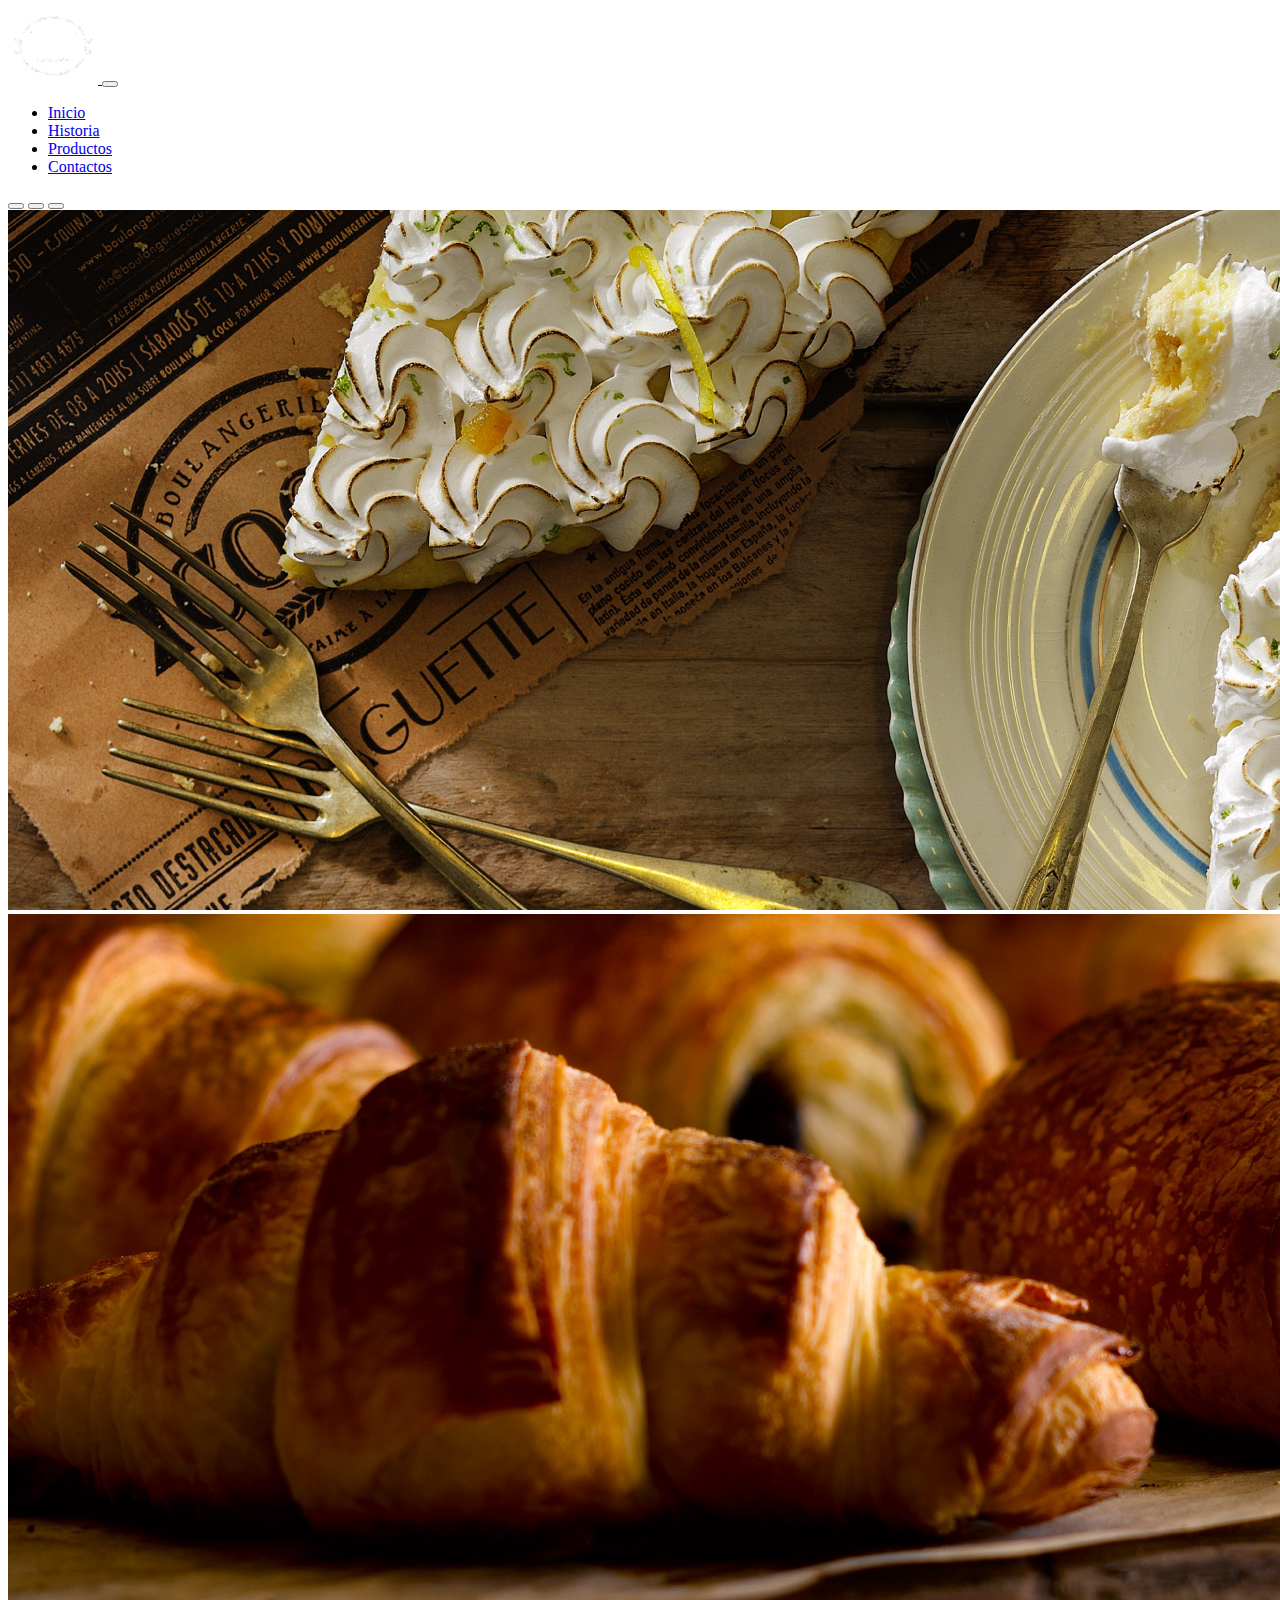
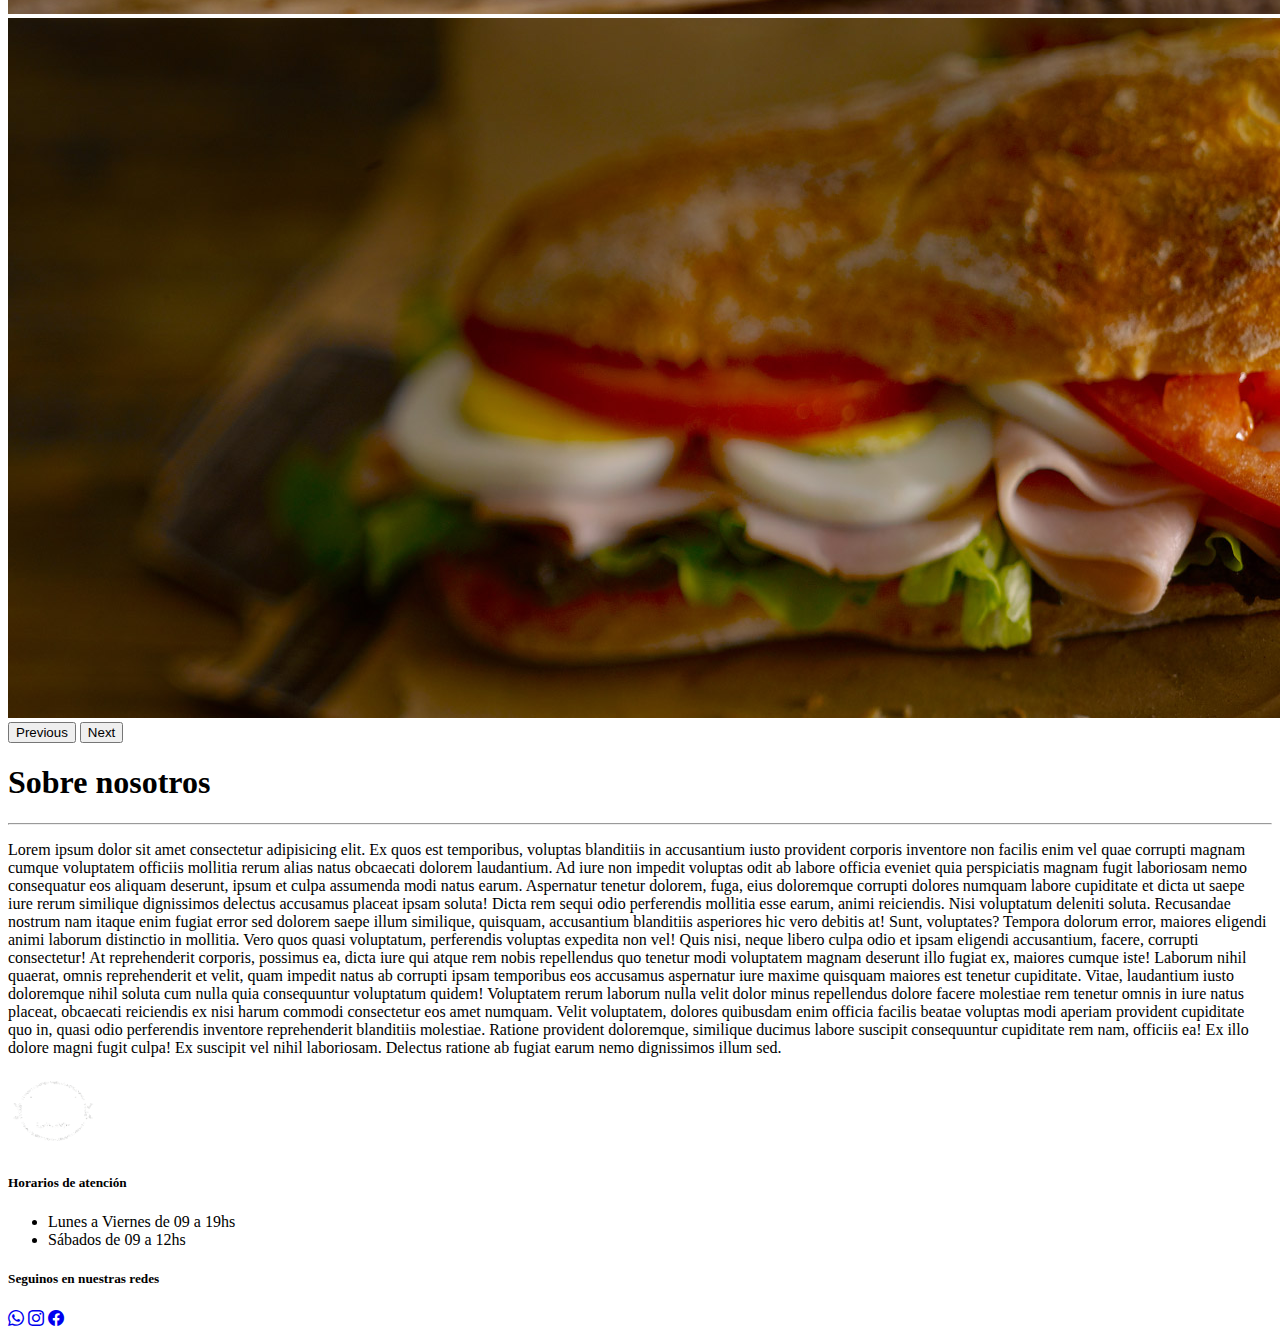
<file: index.html>
<!DOCTYPE html>
<html lang="es" data-bs-theme="dark">
  <head>
    <meta charset="UTF-8" />
    <meta http-equiv="X-UA-Compatible" content="IE=edge" />
    <meta name="viewport" content="width=device-width, initial-scale=1.0" />
    <title>Panaderia Cocu</title>
    <meta name="description" content="panaderia con productos artesanales" />
    <meta name="author" content="Julian Martin" />
    <meta name="keywords" content="facturas, pan, pan dulce, medialunas" />
    <link href="https://cdn.jsdelivr.net/npm/bootstrap@5.3.0-alpha1/dist/css/bootstrap.min.css" rel="stylesheet" integrity="sha384-GLhlTQ8iRABdZLl6O3oVMWSktQOp6b7In1Zl3/Jr59b6EGGoI1aFkw7cmDA6j6gD" crossorigin="anonymous">
    <link
      rel="stylesheet"
      href="https://cdn.jsdelivr.net/npm/bootstrap-icons@1.10.2/font/bootstrap-icons.css"
    />
    <link rel="stylesheet" href="./css/style.css" />
  </head>
  <body>
    <header>
      <nav class="navbar navbar-expand-lg bg-dark navbar-dark">
        <div class="container">
          <a class="navbar-brand" href="index.html">
            <img
              src="./img/cocu_logo-450.png"
              alt="logo panaderia cocu"
              width="90px"
            />
          </a>
          <button
            class="navbar-toggler"
            type="button"
            data-bs-toggle="collapse"
            data-bs-target="#navbarSupportedContent"
            aria-controls="navbarSupportedContent"
            aria-expanded="false"
            aria-label="Toggle navigation"
          >
            <span class="navbar-toggler-icon"></span>
          </button>
          <div class="collapse navbar-collapse" id="navbarSupportedContent">
            <ul class="navbar-nav ms-auto mb-2 mb-lg-0">
              <li class="nav-item">
                <a class="nav-link active" aria-current="page" href="#"
                  >Inicio</a
                >
              </li>
              <li class="nav-item">
                <a class="nav-link" href="./pages/historia.html">Historia</a>
              </li>
              <li class="nav-item">
                <a class="nav-link" href="./pages/productos.html">Productos</a>
              </li>
              <li class="nav-item">
                <a class="nav-link" href="./pages/contacto.html">Contactos</a>
              </li>
            </ul>
          </div>
        </div>
      </nav>
    </header>

    <main>
      <section id="carouselProductos" class="carousel slide" data-bs-ride="true">
        <div class="carousel-indicators">
          <button type="button" data-bs-target="#carouselProductos" data-bs-slide-to="0" class="active" aria-current="true" aria-label="Slide 1"></button>
          <button type="button" data-bs-target="#carouselProductos" data-bs-slide-to="1" aria-label="Slide 2"></button>
          <button type="button" data-bs-target="#carouselProductos" data-bs-slide-to="2" aria-label="Slide 3"></button>
        </div>
        <div class="carousel-inner">
          <div class="carousel-item active">
            <img src="./img/slider_201603_lemonpie.jpg" class="d-block w-100 banner-responsive" alt="lemon pie">
          </div>
          <div class="carousel-item">
            <img src="./img/slider_201603_painchoco.jpg" class="d-block w-100 banner-responsive" alt="Facturas">
          </div>
          <div class="carousel-item">
            <img src="img/slider_201603_sandwich.jpg" class="d-block w-100 banner-responsive" alt="sandiwch">
          </div>
        </div>
        <button class="carousel-control-prev" type="button" data-bs-target="#carouselProductos" data-bs-slide="prev">
          <span class="carousel-control-prev-icon" aria-hidden="true"></span>
          <span class="visually-hidden">Previous</span>
        </button>
        <button class="carousel-control-next" type="button" data-bs-target="#carouselProductos" data-bs-slide="next">
          <span class="carousel-control-next-icon" aria-hidden="true"></span>
          <span class="visually-hidden">Next</span>
        </button>
      </section>
      <section class="container my-4">
        <h1 class="display-1 text-center text-primary">Sobre nosotros</h1>
        <hr>
        <p>Lorem ipsum dolor sit amet consectetur adipisicing elit. Ex quos est temporibus, voluptas blanditiis in accusantium iusto provident corporis inventore non facilis enim vel quae corrupti magnam cumque voluptatem officiis mollitia rerum alias natus obcaecati dolorem laudantium. Ad iure non impedit voluptas odit ab labore officia eveniet quia perspiciatis magnam fugit laboriosam nemo consequatur eos aliquam deserunt, ipsum et culpa assumenda modi natus earum. Aspernatur tenetur dolorem, fuga, eius doloremque corrupti dolores numquam labore cupiditate et dicta ut saepe iure rerum similique dignissimos delectus accusamus placeat ipsam soluta! Dicta rem sequi odio perferendis mollitia esse earum, animi reiciendis. Nisi voluptatum deleniti soluta. Recusandae nostrum nam itaque enim fugiat error sed dolorem saepe illum similique, quisquam, accusantium blanditiis asperiores hic vero debitis at! Sunt, voluptates? Tempora dolorum error, maiores eligendi animi laborum distinctio in mollitia. Vero quos quasi voluptatum, perferendis voluptas expedita non vel! Quis nisi, neque libero culpa odio et ipsam eligendi accusantium, facere, corrupti consectetur! At reprehenderit corporis, possimus ea, dicta iure qui atque rem nobis repellendus quo tenetur modi voluptatem magnam deserunt illo fugiat ex, maiores cumque iste! Laborum nihil quaerat, omnis reprehenderit et velit, quam impedit natus ab corrupti ipsam temporibus eos accusamus aspernatur iure maxime quisquam maiores est tenetur cupiditate. Vitae, laudantium iusto doloremque nihil soluta cum nulla quia consequuntur voluptatum quidem! Voluptatem rerum laborum nulla velit dolor minus repellendus dolore facere molestiae rem tenetur omnis in iure natus placeat, obcaecati reiciendis ex nisi harum commodi consectetur eos amet numquam. Velit voluptatem, dolores quibusdam enim officia facilis beatae voluptas modi aperiam provident cupiditate quo in, quasi odio perferendis inventore reprehenderit blanditiis molestiae. Ratione provident doloremque, similique ducimus labore suscipit consequuntur cupiditate rem nam, officiis ea! Ex illo dolore magni fugit culpa! Ex suscipit vel nihil laboriosam. Delectus ratione ab fugiat earum nemo dignissimos illum sed. </p>
      </section>
    </main>

    <footer class="bg-dark-subtle text-secondary py-3">
      <section class="container">
        <article class="row">
          <aside class="col-12 col-md-4 text-center">
            <img
              src="./img/cocu_logo-450.png"
              width="90px"
              alt="logo panaderia cocu"
            />
          </aside>
          <aside class="col-12 col-md-4">
            <h5 class="text-secondary">Horarios de atención</h5>
            <ul>
              <li>Lunes a Viernes de 09 a 19hs</li>
              <li>Sábados de 09 a 12hs</li>
            </ul>
          </aside>
          <aside class="col-12 col-md-4">
            <h5 class="text-secondary">Seguinos en nuestras redes</h5>
            <div class="text-center text-md-start">
              <a href="./pages/error404.html" class="text-secondary"
                ><i class="bi bi-whatsapp fs-5"></i
              ></a>
              <a href="./pages/error404.html" class="text-secondary mx-2"
                ><i class="bi bi-instagram fs-5"></i
              ></a>
              <a href="./pages/error404.html" class="text-secondary"
                ><i class="bi bi-facebook fs-5"></i>
              </a>
            </div>
          </aside>
        </article>
      </section>
    </footer>
    <script src="https://cdn.jsdelivr.net/npm/bootstrap@5.3.0-alpha1/dist/js/bootstrap.bundle.min.js" integrity="sha384-w76AqPfDkMBDXo30jS1Sgez6pr3x5MlQ1ZAGC+nuZB+EYdgRZgiwxhTBTkF7CXvN" crossorigin="anonymous"></script>
  </body>
</html>
</file>
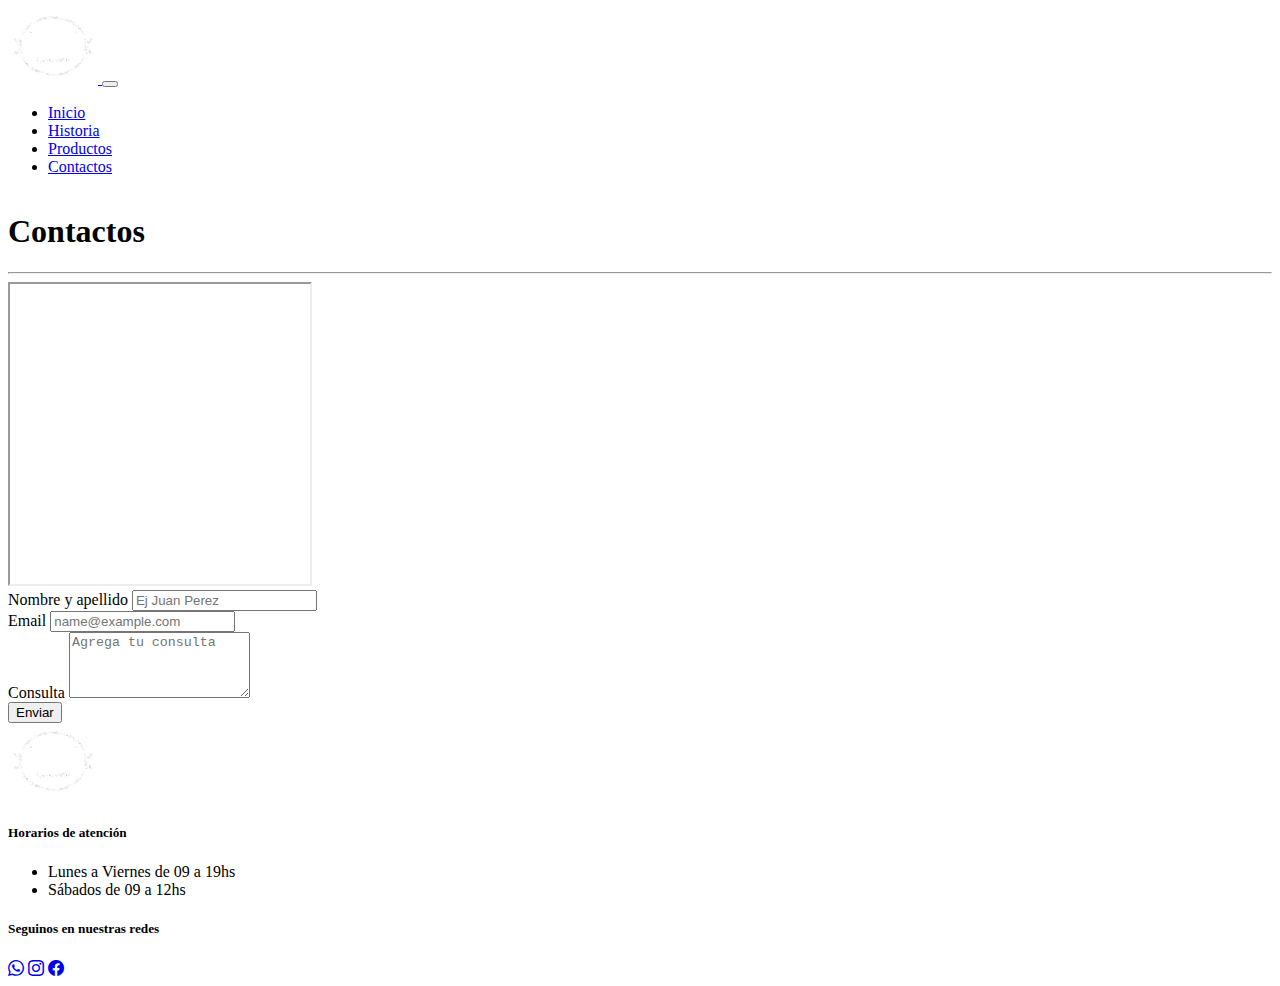
<file: pages/contacto.html>
<!DOCTYPE html>
<html lang="es" data-bs-theme="dark">
<head>
    <meta charset="UTF-8">
    <meta http-equiv="X-UA-Compatible" content="IE=edge">
    <meta name="viewport" content="width=, initial-scale=1.0">
    <title>Contactos</title>
    <meta name="description" content="panaderia con productos artesanales" />
    <meta name="author" content="Julian Martin" />
    <meta name="keywords" content="facturas, pan, pan dulce, medialunas" />
    <link href="https://cdn.jsdelivr.net/npm/bootstrap@5.3.0-alpha1/dist/css/bootstrap.min.css" rel="stylesheet" integrity="sha384-GLhlTQ8iRABdZLl6O3oVMWSktQOp6b7In1Zl3/Jr59b6EGGoI1aFkw7cmDA6j6gD" crossorigin="anonymous">
    <link
      rel="stylesheet"
      href="https://cdn.jsdelivr.net/npm/bootstrap-icons@1.10.2/font/bootstrap-icons.css"
    />
    <link rel="stylesheet" href="../css/style.css" />
</head>
<body>
    <header>
        <nav class="navbar navbar-expand-lg bg-dark navbar-dark">
          <div class="container">
            <a class="navbar-brand" href="../index.html">
              <img
                src="../img/cocu_logo-450.png"
                alt="logo panaderia cocu"
                width="90px"
              />
            </a>
            <button
              class="navbar-toggler"
              type="button"
              data-bs-toggle="collapse"
              data-bs-target="#navbarSupportedContent"
              aria-controls="navbarSupportedContent"
              aria-expanded="false"
              aria-label="Toggle navigation"
            >
              <span class="navbar-toggler-icon"></span>
            </button>
            <div class="collapse navbar-collapse" id="navbarSupportedContent">
              <ul class="navbar-nav ms-auto mb-2 mb-lg-0">
                <li class="nav-item">
                  <a class="nav-link" href="../index.html"
                    >Inicio</a
                  >
                </li>
                <li class="nav-item">
                  <a class="nav-link" href="./historia.html">Historia</a>
                </li>
                <li class="nav-item">
                  <a class="nav-link" href="./productos.html">Productos</a>
                </li>
                <li class="nav-item">
                  <a class="nav-link active" aria-current="page" href="./contacto.html">Contactos</a>
                </li>
              </ul>
            </div>
          </div>
        </nav>
      </header>

      <main>
        <section class="container my-5">
            <h1 class="display-1 text-center">Contactos</h1>
            <hr>
            <article class="row">
              <aside class="col-md-6 mb-3">
                <iframe src="https://www.google.com/maps/embed?pb=!1m18!1m12!1m3!1d3560.102370777451!2d-65.2093904843448!3d-26.836696096503108!2m3!1f0!2f0!3f0!3m2!1i1024!2i768!4f13.1!3m3!1m2!1s0x94225d3ad7f30f1d%3A0xf8606cd659b8e3e4!2sRollingCode%20School!5e0!3m2!1ses-419!2sar!4v1672236692346!5m2!1ses-419!2sar" class="w-100"  height="300"  allowfullscreen="" loading="lazy" referrerpolicy="no-referrer-when-downgrade"></iframe>
              </aside>
              <aside class="col-md-6">
               <form>
                <div class="mb-3">
                  <label for="NomApe" class="form-label">Nombre y apellido</label>
                  <input type="NombreyApe" class="form-control" id="NomApe" aria-describedby="NombreApellido" minlength="3" placeholder="Ej Juan Perez" maxlength="150" required>
                </div>
                <div class="mb-3">
                  <label for="Email" class="form-label">Email</label>
                  <input type="email" class="form-control" id="Email" aria-describedby="emailHelp" maxlength="200" id="email" placeholder="name@example.com" required>
                </div>
                <div class="mb-3">
                  <label for="Consulta" class="form-label">Consulta</label>
                  <textarea class="row w-100 mx-md-0 mx-0" id="consulta" rows="4" minlength="10" maxlength="300" required placeholder="Agrega tu consulta"></textarea>
                </div>
                <button type="submit" class="btn btn-dark">Enviar</button>
              </form>
            </aside>
            </article>
        </section>
      </main>

      <footer class="bg-dark-subtle text-secondary py-3">
        <section class="container">
          <article class="row">
            <aside class="col-12 col-md-4 text-center">
              <img
                src="../img/cocu_logo-450.png"
                width="90px"
                alt="logo panaderia cocu"
              />
            </aside>
            <aside class="col-12 col-md-4">
              <h5 class="text-secondary">Horarios de atención</h5>
              <ul>
                <li>Lunes a Viernes de 09 a 19hs</li>
                <li>Sábados de 09 a 12hs</li>
              </ul>
            </aside>
            <aside class="col-12 col-md-4">
              <h5 class="text-secondary">Seguinos en nuestras redes</h5>
              <div class="text-center text-md-start">
                <a href="./error404.html" class="text-secondary"
                  ><i class="bi bi-whatsapp fs-5"></i
                ></a>
                <a href="./error404.html" class="text-secondary mx-2"
                  ><i class="bi bi-instagram fs-5"></i
                ></a>
                <a href="./error404.html" class="text-secondary"
                  ><i class="bi bi-facebook fs-5"></i>
                </a>
              </div>
            </aside>
          </article>
        </section>
      </footer>

      <script src="https://cdn.jsdelivr.net/npm/bootstrap@5.3.0-alpha1/dist/js/bootstrap.bundle.min.js" integrity="sha384-w76AqPfDkMBDXo30jS1Sgez6pr3x5MlQ1ZAGC+nuZB+EYdgRZgiwxhTBTkF7CXvN" crossorigin="anonymous"></script>
</body>
</html>
</file>
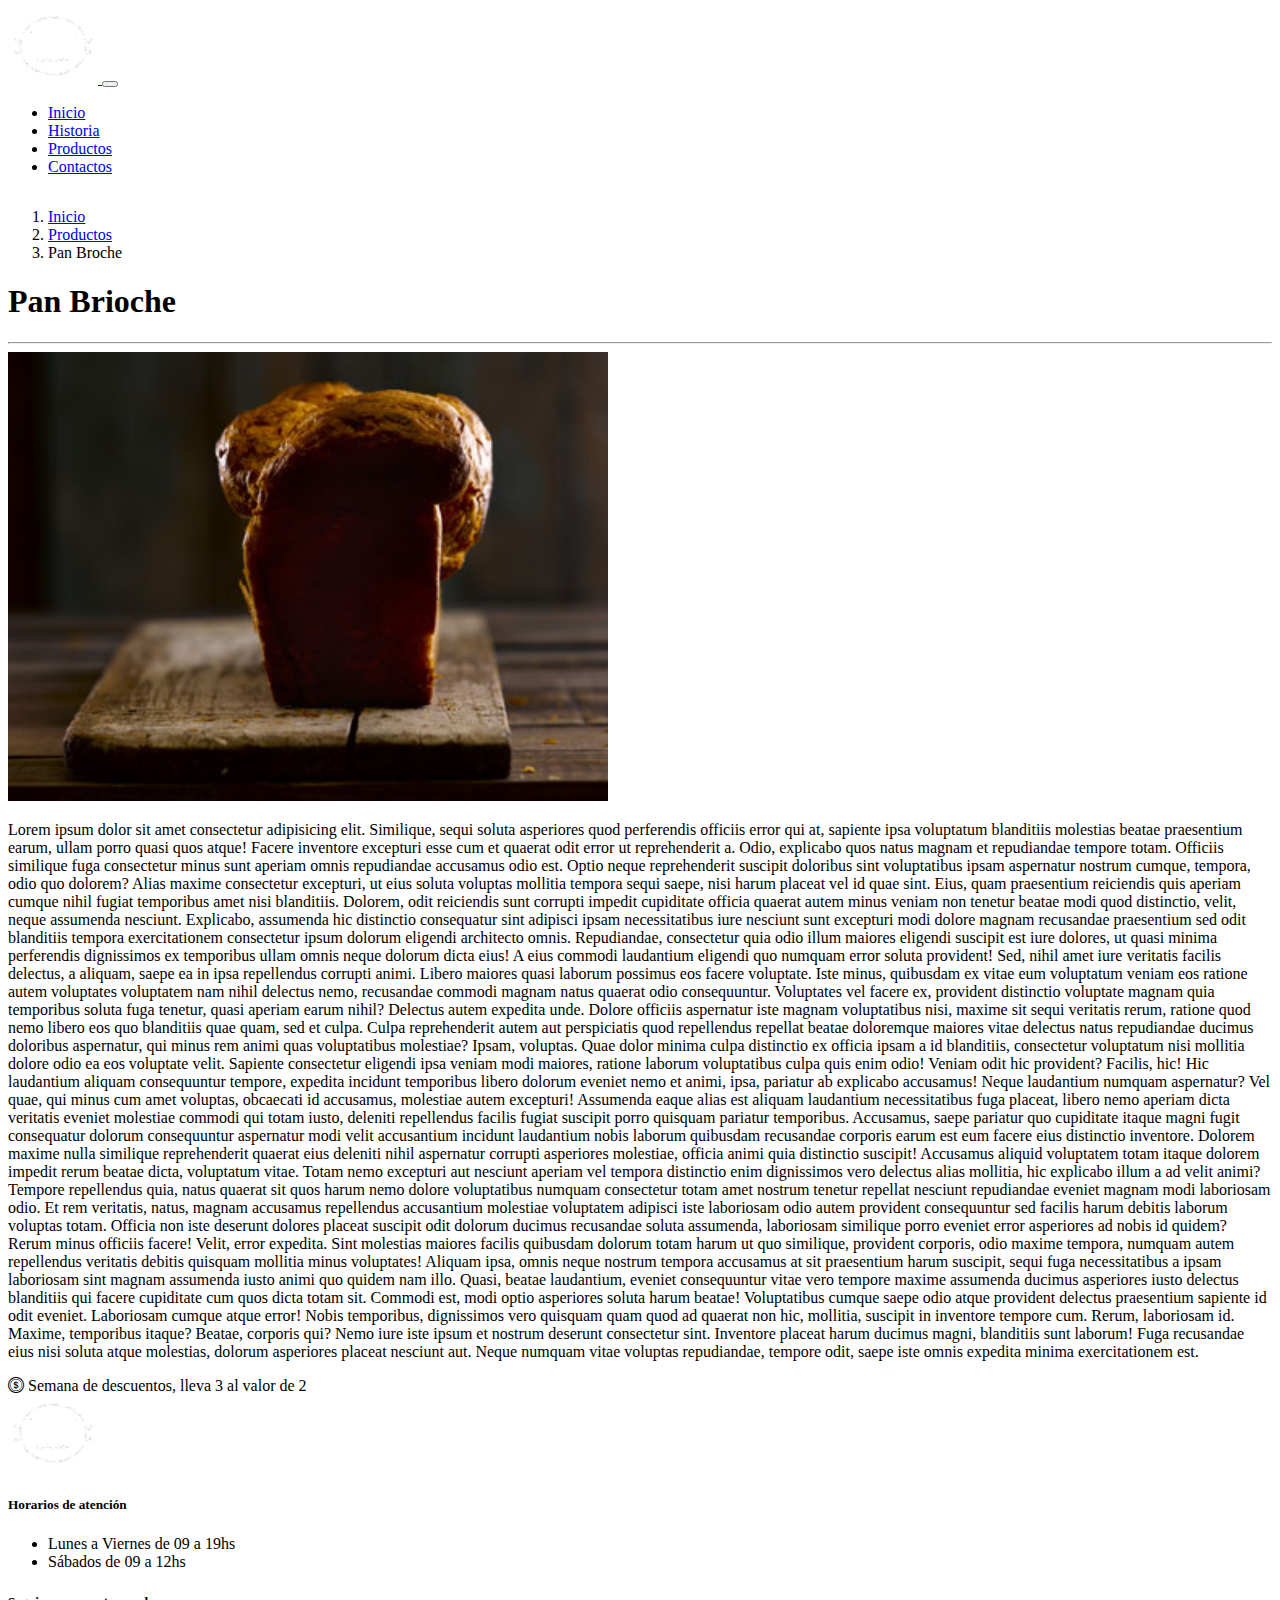
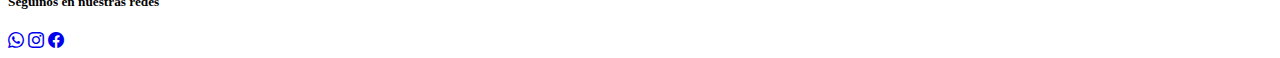
<file: pages/detalleproducto.html>
<!DOCTYPE html>
<html lang="es" data-bs-theme="dark">
<head>
    <meta charset="UTF-8">
    <meta http-equiv="X-UA-Compatible" content="IE=edge">
    <meta name="viewport" content="width=, initial-scale=1.0">
    <title>Detalle del Producto</title>
    <meta name="description" content="panaderia con productos artesanales" />
    <meta name="author" content="Julian Martin" />
    <meta name="keywords" content="facturas, pan, pan dulce, medialunas" />
    <link href="https://cdn.jsdelivr.net/npm/bootstrap@5.3.0-alpha1/dist/css/bootstrap.min.css" rel="stylesheet" integrity="sha384-GLhlTQ8iRABdZLl6O3oVMWSktQOp6b7In1Zl3/Jr59b6EGGoI1aFkw7cmDA6j6gD" crossorigin="anonymous">
    <link
      rel="stylesheet"
      href="https://cdn.jsdelivr.net/npm/bootstrap-icons@1.10.2/font/bootstrap-icons.css"
    />
    <link rel="stylesheet" href="../css/style.css" />
</head>
<body>
    <header>
        <nav class="navbar navbar-expand-lg bg-dark navbar-dark">
          <div class="container">
            <a class="navbar-brand" href="../index.html">
              <img
                src="../img/cocu_logo-450.png"
                alt="logo panaderia cocu"
                width="90px"
              />
            </a>
            <button
              class="navbar-toggler"
              type="button"
              data-bs-toggle="collapse"
              data-bs-target="#navbarSupportedContent"
              aria-controls="navbarSupportedContent"
              aria-expanded="false"
              aria-label="Toggle navigation"
            >
              <span class="navbar-toggler-icon"></span>
            </button>
            <div class="collapse navbar-collapse" id="navbarSupportedContent">
              <ul class="navbar-nav ms-auto mb-2 mb-lg-0">
                <li class="nav-item">
                  <a class="nav-link" href="../index.html"
                    >Inicio</a
                  >
                </li>
                <li class="nav-item">
                  <a class="nav-link" href="./historia.html">Historia</a>
                </li>
                <li class="nav-item">
                  <a class="nav-link" aria-current="page" href="./productos.html">Productos</a>
                </li>
                <li class="nav-item">
                  <a class="nav-link" href="./contacto.html">Contactos</a>
                </li>
              </ul>
            </div>
          </div>
        </nav>
      </header>

      <main class="container my-4">
        
        <nav aria-label="breadcrumb">
          <ol class="breadcrumb">
            <li class="breadcrumb-item"><a href="../index.html">Inicio</a></li>
            <li class="breadcrumb-item"><a href="productos.html">Productos</a></li>
            <li class="breadcrumb-item active" aria-current="page">Pan Broche</li>
          </ol>
        </nav>
        <section class=" my-3">
            <h1 class="display-1 text-center">Pan Brioche</h1>
            <hr>
            <article class="container">
                <img class="img-fluid float-md-start rounded-3 me-md-3 img-producto" src="../img/productos/Brioche-larga-oscura_00059_portfolio1.jpg" alt="Pan Brioche">
                <p>Lorem ipsum dolor sit amet consectetur adipisicing elit. Similique, sequi soluta asperiores quod perferendis officiis error qui at, sapiente ipsa voluptatum blanditiis molestias beatae praesentium earum, ullam porro quasi quos atque! Facere inventore excepturi esse cum et quaerat odit error ut reprehenderit a. Odio, explicabo quos natus magnam et repudiandae tempore totam. Officiis similique fuga consectetur minus sunt aperiam omnis repudiandae accusamus odio est. Optio neque reprehenderit suscipit doloribus sint voluptatibus ipsam aspernatur nostrum cumque, tempora, odio quo dolorem? Alias maxime consectetur excepturi, ut eius soluta voluptas mollitia tempora sequi saepe, nisi harum placeat vel id quae sint. Eius, quam praesentium reiciendis quis aperiam cumque nihil fugiat temporibus amet nisi blanditiis. Dolorem, odit reiciendis sunt corrupti impedit cupiditate officia quaerat autem minus veniam non tenetur beatae modi quod distinctio, velit, neque assumenda nesciunt. Explicabo, assumenda hic distinctio consequatur sint adipisci ipsam necessitatibus iure nesciunt sunt excepturi modi dolore magnam recusandae praesentium sed odit blanditiis tempora exercitationem consectetur ipsum dolorum eligendi architecto omnis. Repudiandae, consectetur quia odio illum maiores eligendi suscipit est iure dolores, ut quasi minima perferendis dignissimos ex temporibus ullam omnis neque dolorum dicta eius! A eius commodi laudantium eligendi quo numquam error soluta provident! Sed, nihil amet iure veritatis facilis delectus, a aliquam, saepe ea in ipsa repellendus corrupti animi. Libero maiores quasi laborum possimus eos facere voluptate. Iste minus, quibusdam ex vitae eum voluptatum veniam eos ratione autem voluptates voluptatem nam nihil delectus nemo, recusandae commodi magnam natus quaerat odio consequuntur. Voluptates vel facere ex, provident distinctio voluptate magnam quia temporibus soluta fuga tenetur, quasi aperiam earum nihil? Delectus autem expedita unde. Dolore officiis aspernatur iste magnam voluptatibus nisi, maxime sit sequi veritatis rerum, ratione quod nemo libero eos quo blanditiis quae quam, sed et culpa. Culpa reprehenderit autem aut perspiciatis quod repellendus repellat beatae doloremque maiores vitae delectus natus repudiandae ducimus doloribus aspernatur, qui minus rem animi quas voluptatibus molestiae? Ipsam, voluptas. Quae dolor minima culpa distinctio ex officia ipsam a id blanditiis, consectetur voluptatum nisi mollitia dolore odio ea eos voluptate velit. Sapiente consectetur eligendi ipsa veniam modi maiores, ratione laborum voluptatibus culpa quis enim odio! Veniam odit hic provident? Facilis, hic! Hic laudantium aliquam consequuntur tempore, expedita incidunt temporibus libero dolorum eveniet nemo et animi, ipsa, pariatur ab explicabo accusamus! Neque laudantium numquam aspernatur? Vel quae, qui minus cum amet voluptas, obcaecati id accusamus, molestiae autem excepturi! Assumenda eaque alias est aliquam laudantium necessitatibus fuga placeat, libero nemo aperiam dicta veritatis eveniet molestiae commodi qui totam iusto, deleniti repellendus facilis fugiat suscipit porro quisquam pariatur temporibus. Accusamus, saepe pariatur quo cupiditate itaque magni fugit consequatur dolorum consequuntur aspernatur modi velit accusantium incidunt laudantium nobis laborum quibusdam recusandae corporis earum est eum facere eius distinctio inventore. Dolorem maxime nulla similique reprehenderit quaerat eius deleniti nihil aspernatur corrupti asperiores molestiae, officia animi quia distinctio suscipit! Accusamus aliquid voluptatem totam itaque dolorem impedit rerum beatae dicta, voluptatum vitae. Totam nemo excepturi aut nesciunt aperiam vel tempora distinctio enim dignissimos vero delectus alias mollitia, hic explicabo illum a ad velit animi? Tempore repellendus quia, natus quaerat sit quos harum nemo dolore voluptatibus numquam consectetur totam amet nostrum tenetur repellat nesciunt repudiandae eveniet magnam modi laboriosam odio. Et rem veritatis, natus, magnam accusamus repellendus accusantium molestiae voluptatem adipisci iste laboriosam odio autem provident consequuntur sed facilis harum debitis laborum voluptas totam. Officia non iste deserunt dolores placeat suscipit odit dolorum ducimus recusandae soluta assumenda, laboriosam similique porro eveniet error asperiores ad nobis id quidem? Rerum minus officiis facere! Velit, error expedita. Sint molestias maiores facilis quibusdam dolorum totam harum ut quo similique, provident corporis, odio maxime tempora, numquam autem repellendus veritatis debitis quisquam mollitia minus voluptates! Aliquam ipsa, omnis neque nostrum tempora accusamus at sit praesentium harum suscipit, sequi fuga necessitatibus a ipsam laboriosam sint magnam assumenda iusto animi quo quidem nam illo. Quasi, beatae laudantium, eveniet consequuntur vitae vero tempore maxime assumenda ducimus asperiores iusto delectus blanditiis qui facere cupiditate cum quos dicta totam sit. Commodi est, modi optio asperiores soluta harum beatae! Voluptatibus cumque saepe odio atque provident delectus praesentium sapiente id odit eveniet. Laboriosam cumque atque error! Nobis temporibus, dignissimos vero quisquam quam quod ad quaerat non hic, mollitia, suscipit in inventore tempore cum. Rerum, laboriosam id. Maxime, temporibus itaque? Beatae, corporis qui? Nemo iure iste ipsum et nostrum deserunt consectetur sint. Inventore placeat harum ducimus magni, blanditiis sunt laborum! Fuga recusandae eius nisi soluta atque molestias, dolorum asperiores placeat nesciunt aut. Neque numquam vitae voluptas repudiandae, tempore odit, saepe iste omnis expedita minima exercitationem est.</p>
                <div class="container alert alert-primary " role="alert">
                    <i class="bi bi-coin"></i> Semana de descuentos, lleva 3 al valor de 2
                </div>
            </article>
        </section>
      </main>

      <footer class="bg-dark-subtle text-secondary py-3">
        <section class="container">
          <article class="row">
            <aside class="col-12 col-md-4 text-center">
              <img
                src="../img/cocu_logo-450.png"
                width="90px"
                alt="logo panaderia cocu"
              />
            </aside>
            <aside class="col-12 col-md-4">
              <h5 class="text-secondary">Horarios de atención</h5>
              <ul>
                <li>Lunes a Viernes de 09 a 19hs</li>
                <li>Sábados de 09 a 12hs</li>
              </ul>
            </aside>
            <aside class="col-12 col-md-4">
              <h5 class="text-secondary">Seguinos en nuestras redes</h5>
              <div class="text-center text-md-start">
                <a href="./error404.html" class="text-secondary"
                  ><i class="bi bi-whatsapp fs-5"></i
                ></a>
                <a href="./error404.html" class="text-secondary mx-2"
                  ><i class="bi bi-instagram fs-5"></i
                ></a>
                <a href="./error404.html" class="text-secondary"
                  ><i class="bi bi-facebook fs-5"></i>
                </a>
              </div>
            </aside>
          </article>
        </section>
      </footer>

      <script src="https://cdn.jsdelivr.net/npm/bootstrap@5.3.0-alpha1/dist/js/bootstrap.bundle.min.js" integrity="sha384-w76AqPfDkMBDXo30jS1Sgez6pr3x5MlQ1ZAGC+nuZB+EYdgRZgiwxhTBTkF7CXvN" crossorigin="anonymous"></script>
</body>
</html>
</file>
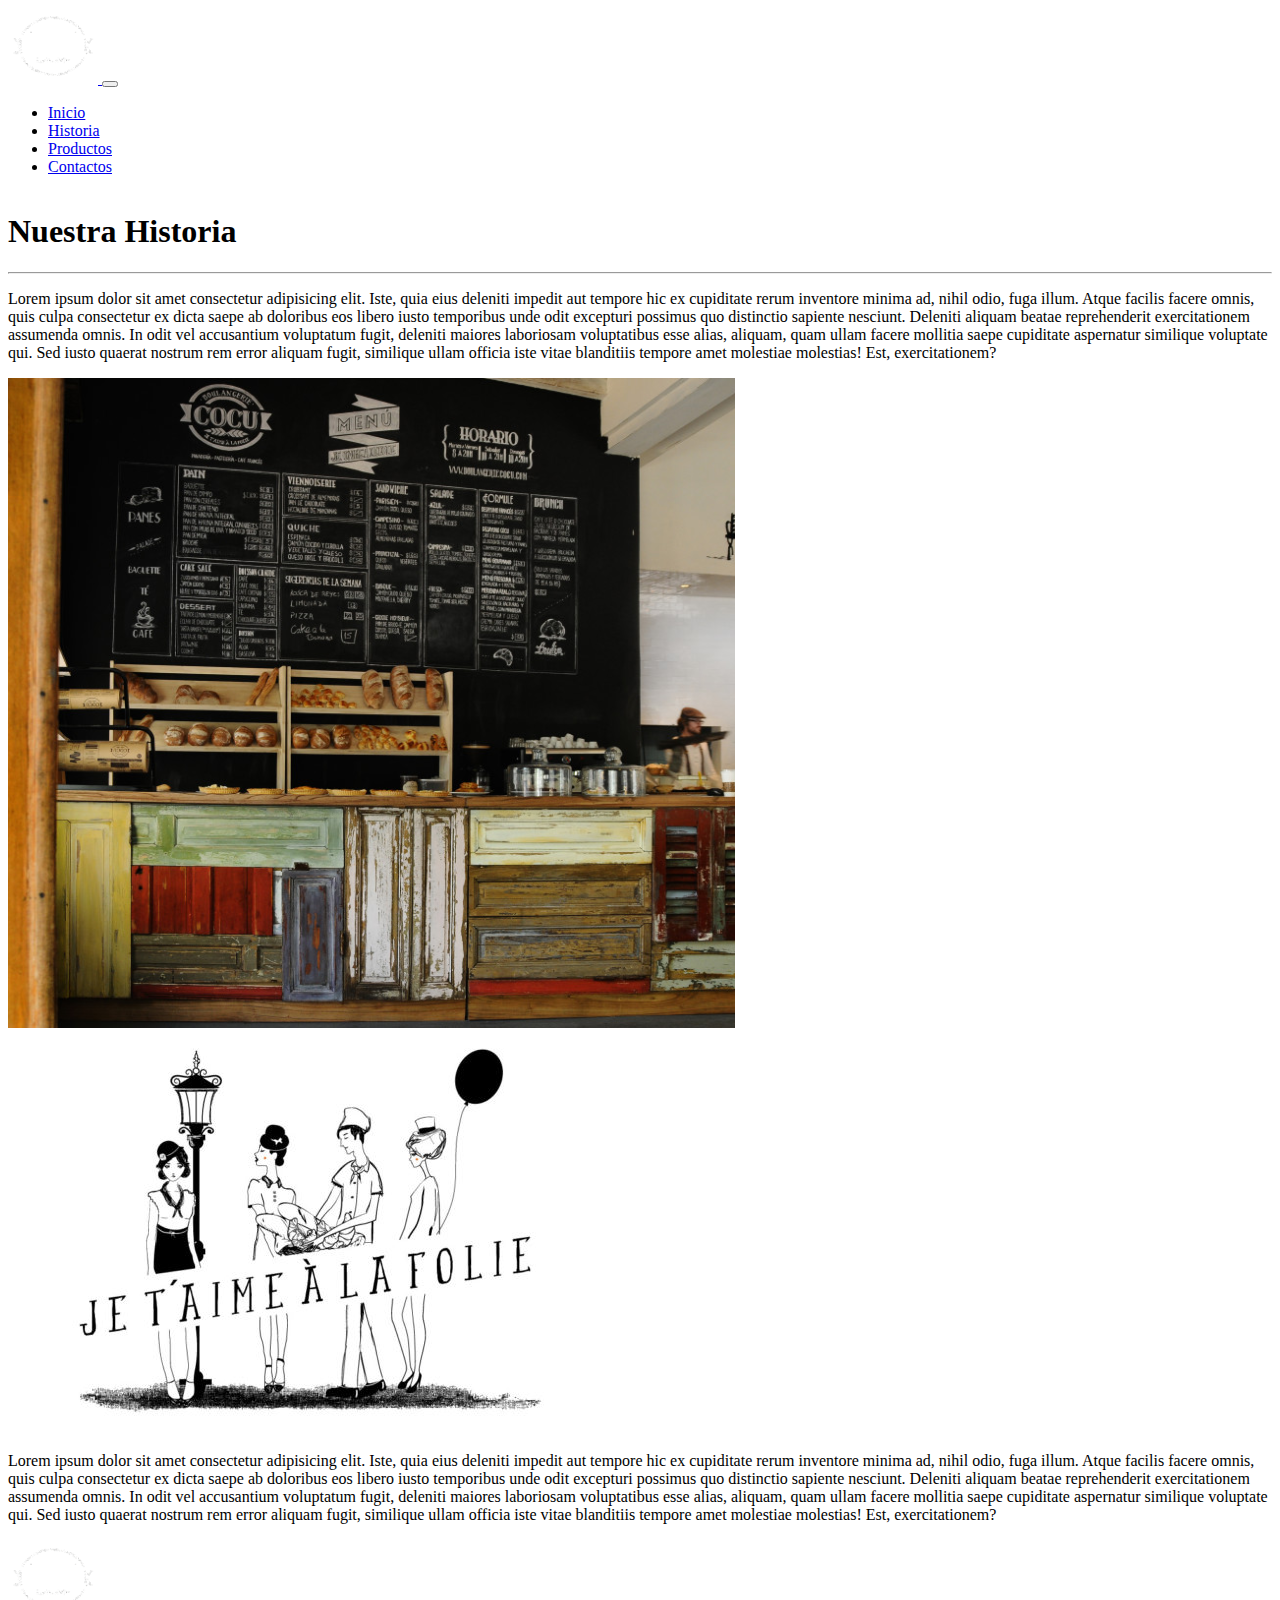
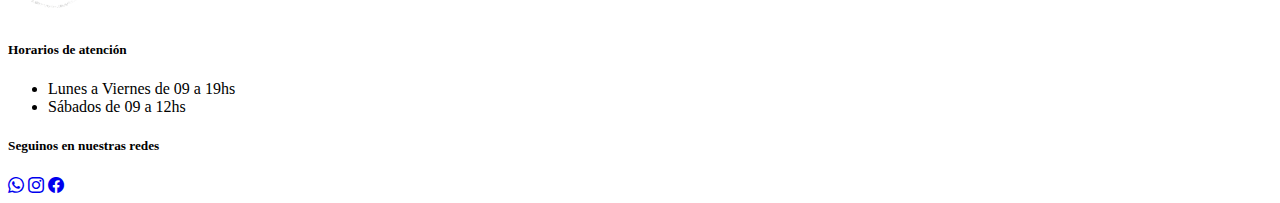
<file: pages/historia.html>
<!DOCTYPE html>
<html lang="es" data-bs-theme="dark">
<head>
    <meta charset="UTF-8">
    <meta http-equiv="X-UA-Compatible" content="IE=edge">
    <meta name="viewport" content="width=device-width, initial-scale=1.0">
    <title>Sobre Nosotros</title>
    <meta name="description" content="panaderia con productos artesanales" />
    <meta name="author" content="Julian Martin" />
    <meta name="keywords" content="facturas, pan, pan dulce, medialunas" />
    <link href="https://cdn.jsdelivr.net/npm/bootstrap@5.3.0-alpha1/dist/css/bootstrap.min.css" rel="stylesheet" integrity="sha384-GLhlTQ8iRABdZLl6O3oVMWSktQOp6b7In1Zl3/Jr59b6EGGoI1aFkw7cmDA6j6gD" crossorigin="anonymous">
    <link
      rel="stylesheet"
      href="https://cdn.jsdelivr.net/npm/bootstrap-icons@1.10.2/font/bootstrap-icons.css"
    />
    <link rel="stylesheet" href="../css/style.css" />
</head>
<body>
    <header>
        <nav class="navbar navbar-expand-lg bg-dark navbar-dark">
          <div class="container">
            <a class="navbar-brand" href="../index.html">
              <img
                src="../img/cocu_logo-450.png"
                alt="logo panaderia cocu"
                width="90px"
              />
            </a>
            <button
              class="navbar-toggler"
              type="button"
              data-bs-toggle="collapse"
              data-bs-target="#navbarSupportedContent"
              aria-controls="navbarSupportedContent"
              aria-expanded="false"
              aria-label="Toggle navigation"
            >
              <span class="navbar-toggler-icon"></span>
            </button>
            <div class="collapse navbar-collapse" id="navbarSupportedContent">
              <ul class="navbar-nav ms-auto mb-2 mb-lg-0">
                <li class="nav-item">
                  <a class="nav-link" href="../index.html"
                    >Inicio</a
                  >
                </li>
                <li class="nav-item">
                  <a class="nav-link active" aria-current="page" href="./historia.html">Historia</a>
                </li>
                <li class="nav-item">
                  <a class="nav-link" href="./productos.html">Productos</a>
                </li>
                <li class="nav-item">
                  <a class="nav-link" href="./contacto.html">Contactos</a>
                </li>
              </ul>
            </div>
          </div>
        </nav>
      </header>

      <main>
        <section class="container my-4 text-center">
        <h1 class="display-1 text-primary">Nuestra Historia</h1>
        <hr>
        </section>
        <section class="container my-4">
            <article class="row">
                <aside class="col-md-6 col-lg-6"><p>Lorem ipsum dolor sit amet consectetur adipisicing elit. Iste, quia eius deleniti impedit aut tempore hic ex cupiditate rerum inventore minima ad, nihil odio, fuga illum. Atque facilis facere omnis, quis culpa consectetur ex dicta saepe ab doloribus eos libero iusto temporibus unde odit excepturi possimus quo distinctio sapiente nesciunt. Deleniti aliquam beatae reprehenderit exercitationem assumenda omnis. In odit vel accusantium voluptatum fugit, deleniti maiores laboriosam voluptatibus esse alias, aliquam, quam ullam facere mollitia saepe cupiditate aspernatur similique voluptate qui. Sed iusto quaerat nostrum rem error aliquam fugit, similique ullam officia iste vitae blanditiis tempore amet molestiae molestias! Est, exercitationem?</p></aside>
                <aside class="col-md-6 col-lg-6 mb-5"><img class="img-fluid rounded-2" src="../img/historia.png" alt=""></aside>
            </article>
            <article class="row my-lg-4">
                <aside class="col-md-6 col-lg-6"><img class="img-fluid rounded-2" src="../img/historia2.jpg" alt=""></aside>
                <aside class="col-md-6 col-lg-6"><p>Lorem ipsum dolor sit amet consectetur adipisicing elit. Iste, quia eius deleniti impedit aut tempore hic ex cupiditate rerum inventore minima ad, nihil odio, fuga illum. Atque facilis facere omnis, quis culpa consectetur ex dicta saepe ab doloribus eos libero iusto temporibus unde odit excepturi possimus quo distinctio sapiente nesciunt. Deleniti aliquam beatae reprehenderit exercitationem assumenda omnis. In odit vel accusantium voluptatum fugit, deleniti maiores laboriosam voluptatibus esse alias, aliquam, quam ullam facere mollitia saepe cupiditate aspernatur similique voluptate qui. Sed iusto quaerat nostrum rem error aliquam fugit, similique ullam officia iste vitae blanditiis tempore amet molestiae molestias! Est, exercitationem?</p></aside>
            </article>
        </section>
      </main>

      <footer class="bg-dark-subtle text-secondary py-3">
        <section class="container">
          <article class="row">
            <aside class="col-12 col-md-4 text-center">
              <img
                src="../img/cocu_logo-450.png"
                width="90px"
                alt="logo panaderia cocu"
              />
            </aside>
            <aside class="col-12 col-md-4">
              <h5 class="text-secondary">Horarios de atención</h5>
              <ul>
                <li>Lunes a Viernes de 09 a 19hs</li>
                <li>Sábados de 09 a 12hs</li>
              </ul>
            </aside>
            <aside class="col-12 col-md-4">
              <h5 class="text-secondary">Seguinos en nuestras redes</h5>
              <div class="text-center text-md-start">
                <a href="./error404.html" class="text-secondary"
                  ><i class="bi bi-whatsapp fs-5"></i
                ></a>
                <a href="./error404.html" class="text-secondary mx-2"
                  ><i class="bi bi-instagram fs-5"></i
                ></a>
                <a href="./error404.html" class="text-secondary"
                  ><i class="bi bi-facebook fs-5"></i>
                </a>
              </div>
            </aside>
          </article>
        </section>
      </footer>

      <script src="https://cdn.jsdelivr.net/npm/bootstrap@5.3.0-alpha1/dist/js/bootstrap.bundle.min.js" integrity="sha384-w76AqPfDkMBDXo30jS1Sgez6pr3x5MlQ1ZAGC+nuZB+EYdgRZgiwxhTBTkF7CXvN" crossorigin="anonymous"></script>
</body>
</html>
</file>
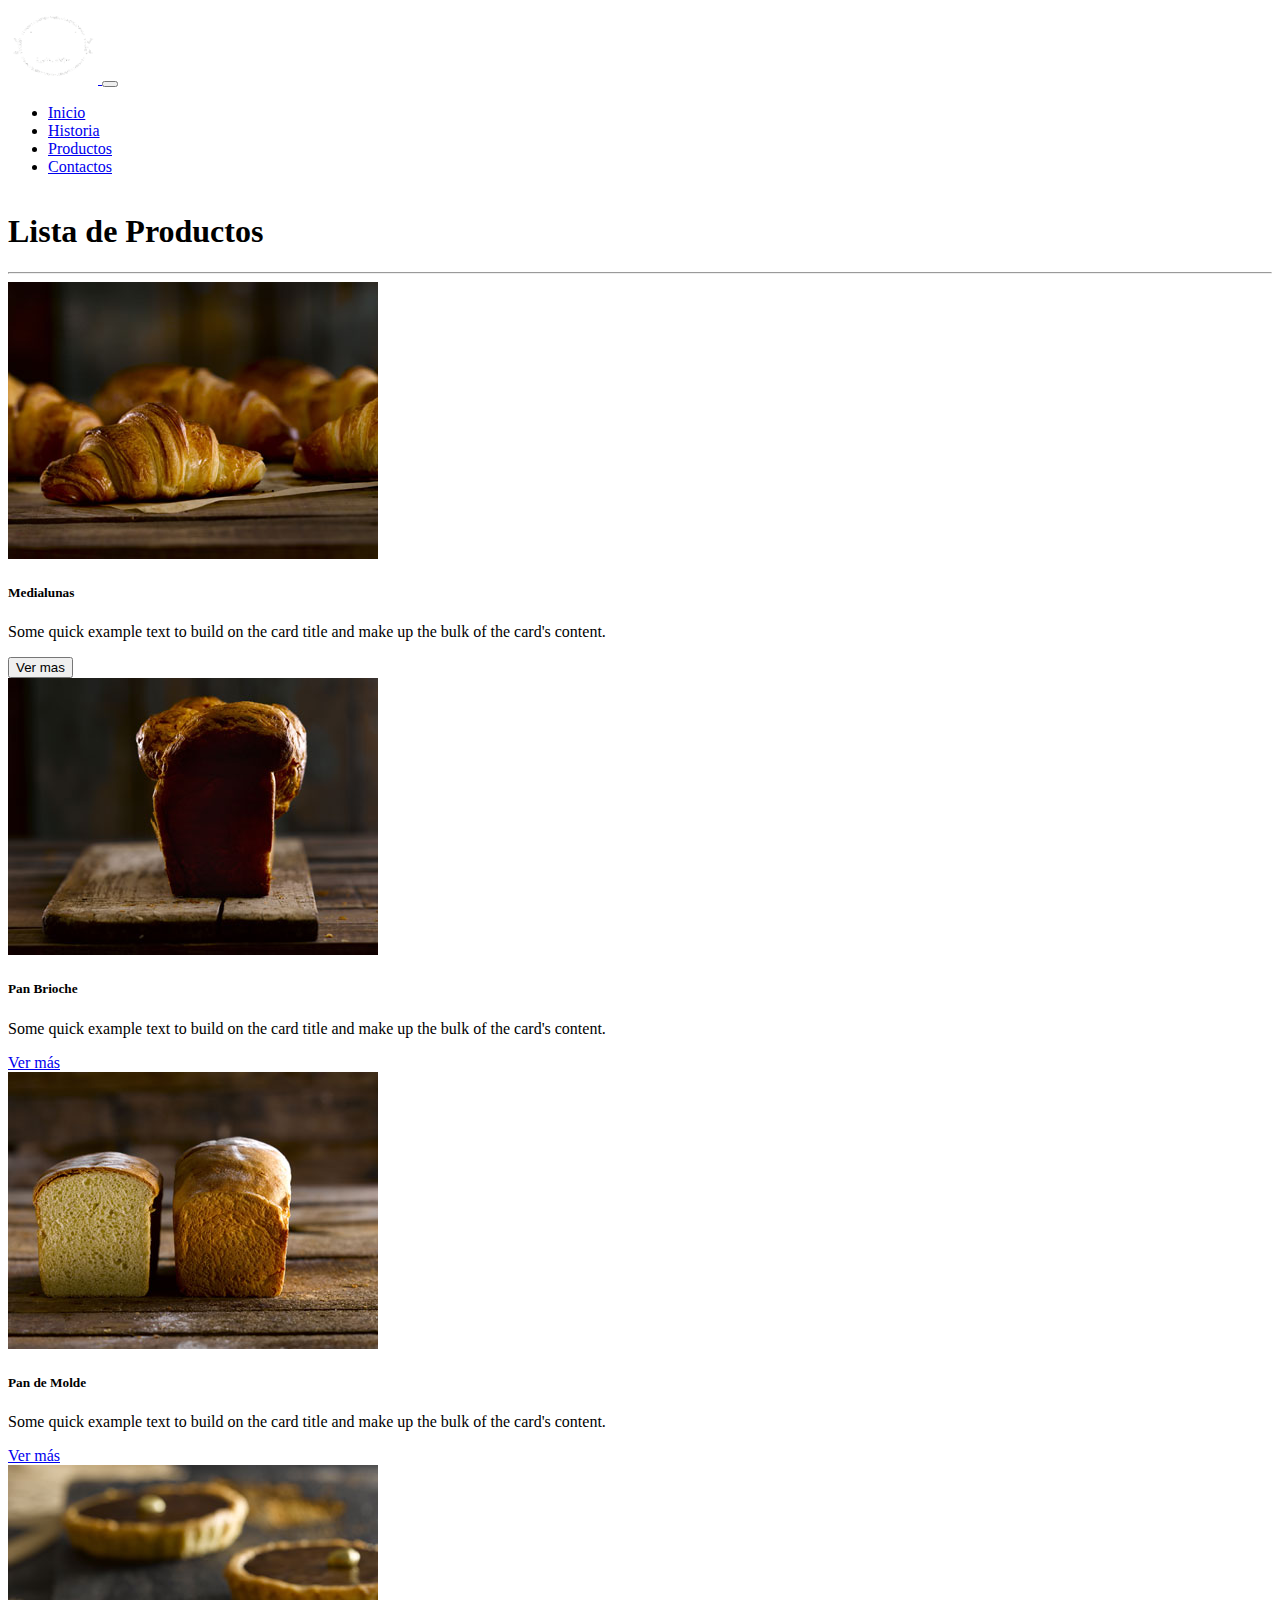
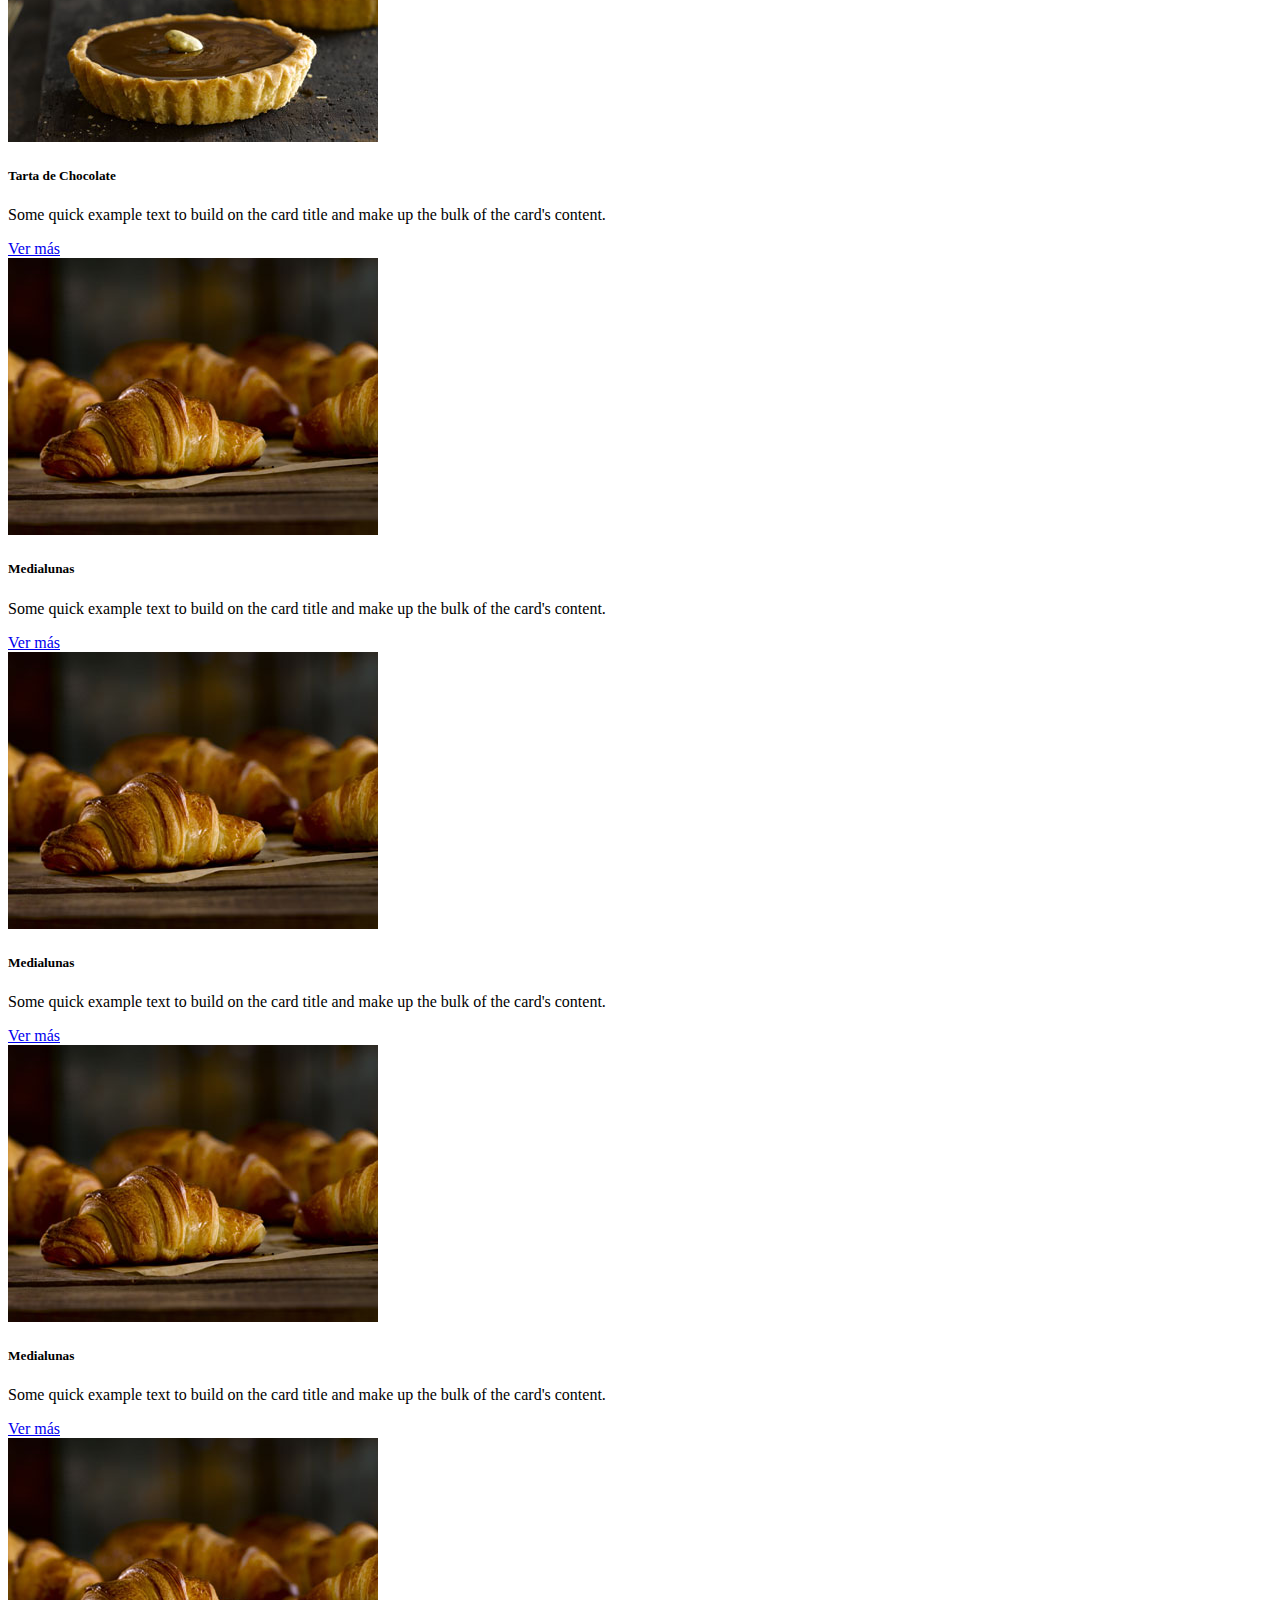
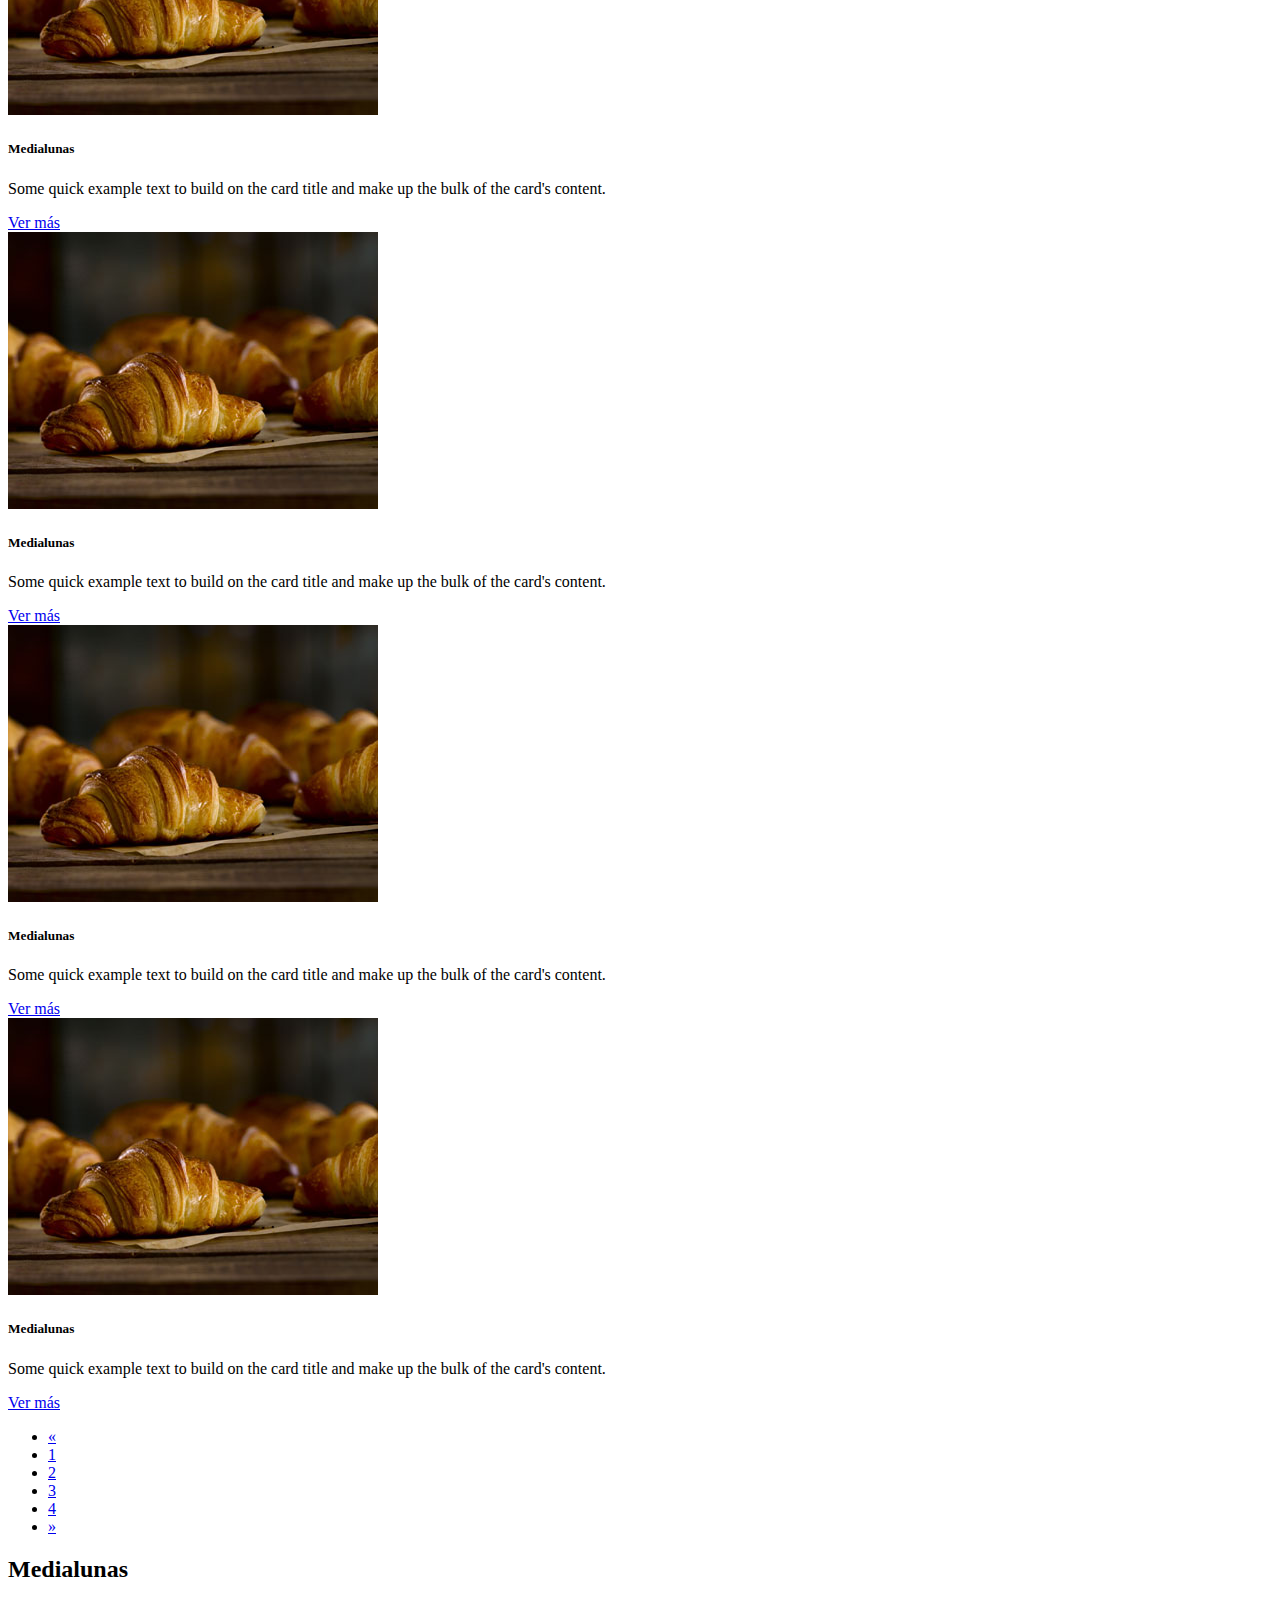
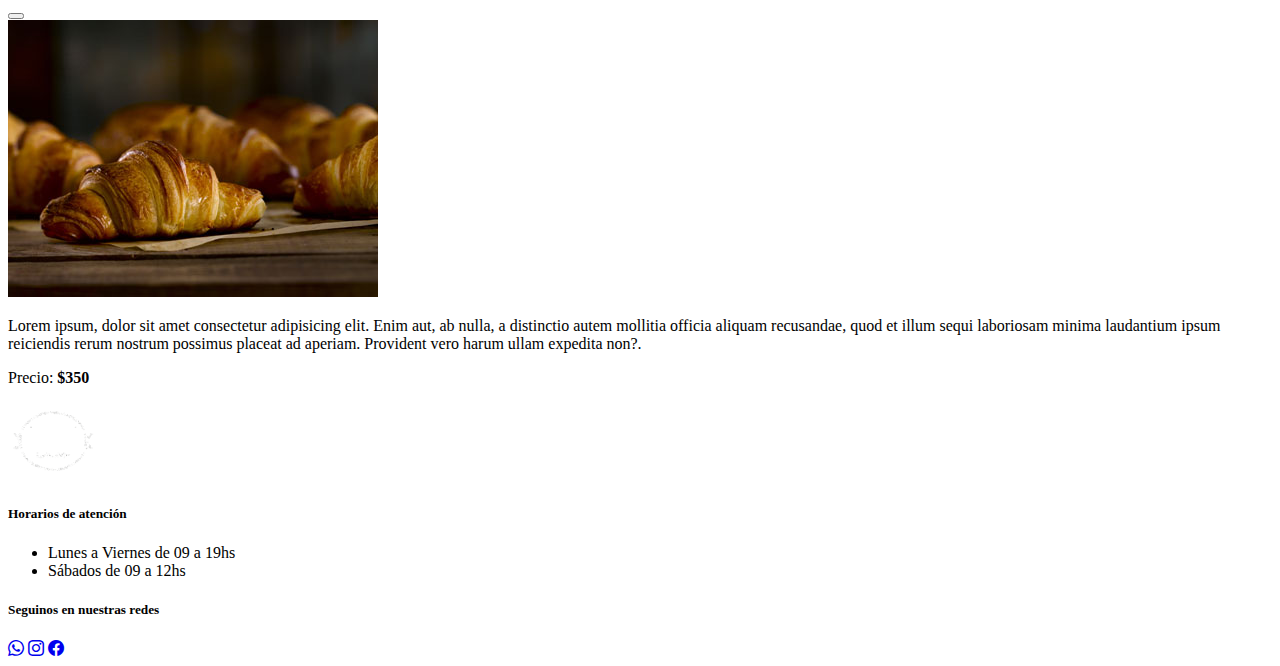
<file: pages/productos.html>
<!DOCTYPE html>
<html lang="es" data-bs-theme="dark">
<head>
    <meta charset="UTF-8">
    <meta http-equiv="X-UA-Compatible" content="IE=edge">
    <meta name="viewport" content="width=device-width, initial-scale=1.0">
    <title>Sobre Nosotros</title>
    <meta name="description" content="panaderia con productos artesanales" />
    <meta name="author" content="Julian Martin" />
    <meta name="keywords" content="facturas, pan, pan dulce, medialunas" />
    <link href="https://cdn.jsdelivr.net/npm/bootstrap@5.3.0-alpha1/dist/css/bootstrap.min.css" rel="stylesheet" integrity="sha384-GLhlTQ8iRABdZLl6O3oVMWSktQOp6b7In1Zl3/Jr59b6EGGoI1aFkw7cmDA6j6gD" crossorigin="anonymous">
    <link
      rel="stylesheet"
      href="https://cdn.jsdelivr.net/npm/bootstrap-icons@1.10.2/font/bootstrap-icons.css"
    />
    <link rel="stylesheet" href="../css/style.css" />
</head>
<body>
    <header>
        <nav class="navbar navbar-expand-lg bg-dark navbar-dark">
          <div class="container">
            <a class="navbar-brand" href="../index.html">
              <img
                src="../img/cocu_logo-450.png"
                alt="logo panaderia cocu"
                width="90px"
              />
            </a>
            <button
              class="navbar-toggler"
              type="button"
              data-bs-toggle="collapse"
              data-bs-target="#navbarSupportedContent"
              aria-controls="navbarSupportedContent"
              aria-expanded="false"
              aria-label="Toggle navigation"
            >
              <span class="navbar-toggler-icon"></span>
            </button>
            <div class="collapse navbar-collapse" id="navbarSupportedContent">
              <ul class="navbar-nav ms-auto mb-2 mb-lg-0">
                <li class="nav-item">
                  <a class="nav-link" href="../index.html"
                    >Inicio</a
                  >
                </li>
                <li class="nav-item">
                  <a class="nav-link" aria-current="page" href="./historia.html">Historia</a>
                </li>
                <li class="nav-item">
                  <a class="nav-link active" href="./productos.html">Productos</a>
                </li>
                <li class="nav-item">
                  <a class="nav-link" href="./contacto.html">Contactos</a>
                </li>
              </ul>
            </div>
          </div>
        </nav>
      </header>

      <main>
        <section class="container my-4">
        <h1 class="display-1 text-center">Lista de Productos</h1>
        <hr>
            <article class="row">
                <aside class="col-md-6 col-lg-3 mb-3">
                    <div class="card">
                        <img src="../img/productos/Croissant_00018_portfolio1.jpg" class="card-img-top" alt="Medialunas">
                        <div class="card-body">
                          <h5 class="card-title">Medialunas</h5>
                          <p class="card-text">Some quick example text to build on the card title and make up the bulk of the card's content.</p>
                          <button class="btn btn-primary" data-bs-toggle="modal" data-bs-target="#modalProducto">Ver mas</button>
                        </div>
                      </div>
                </aside>
                <aside class="col-md-6 col-lg-3 mb-3">
                    <div class="card">
                        <img src="../img/productos/Brioche-larga-oscura_00059_portfolio1.jpg" class="card-img-top" alt="Pan Brioche">
                        <div class="card-body">
                          <h5 class="card-title">Pan Brioche</h5>
                          <p class="card-text">Some quick example text to build on the card title and make up the bulk of the card's content.</p>
                          <a href="detalleproducto.html" class="btn btn-primary">Ver más</a>
                        </div>
                      </div>
                </aside>
                <aside class="col-md-6 col-lg-3 mb-3">
                    <div class="card">
                        <img src="../img/productos/Pan-de-miga_00195_portfolio1.jpg" class="card-img-top" alt="Pan de Molde">
                        <div class="card-body">
                          <h5 class="card-title">Pan de Molde</h5>
                          <p class="card-text">Some quick example text to build on the card title and make up the bulk of the card's content.</p>
                          <a href="error404.html" class="btn btn-primary disabled">Ver más</a>
                        </div>
                      </div>
                </aside>
                <aside class="col-md-6 col-lg-3 mb-3">
                    <div class="card">
                        <img src="../img/productos/Torta-de-chocolate_00098_portfolio.jpg" class="card-img-top" alt="Tarta de Chocolate">
                        <div class="card-body">
                          <h5 class="card-title">Tarta de Chocolate</h5>
                          <p class="card-text">Some quick example text to build on the card title and make up the bulk of the card's content.</p>
                          <a href="error404.html" class="btn btn-primary">Ver más</a>
                        </div>
                      </div>
                </aside>
                <aside class="col-md-6 col-lg-3 mb-3">
                    <div class="card">
                        <img src="../img/productos/Croissant_00018_portfolio1.jpg" class="card-img-top" alt="Medialunas">
                        <div class="card-body">
                          <h5 class="card-title">Medialunas</h5>
                          <p class="card-text">Some quick example text to build on the card title and make up the bulk of the card's content.</p>
                          <a href="error404.html" class="btn btn-primary">Ver más</a>
                        </div>
                      </div>
                </aside>
                <aside class="col-md-6 col-lg-3 mb-3">
                    <div class="card">
                        <img src="../img/productos/Croissant_00018_portfolio1.jpg" class="card-img-top" alt="Medialunas">
                        <div class="card-body">
                          <h5 class="card-title">Medialunas</h5>
                          <p class="card-text">Some quick example text to build on the card title and make up the bulk of the card's content.</p>
                          <a href="error404.html" class="btn btn-primary">Ver más</a>
                        </div>
                      </div>
                </aside>
                <aside class="col-md-6 col-lg-3 mb-3">
                    <div class="card">
                        <img src="../img/productos/Croissant_00018_portfolio1.jpg" class="card-img-top" alt="Medialunas">
                        <div class="card-body">
                          <h5 class="card-title">Medialunas</h5>
                          <p class="card-text">Some quick example text to build on the card title and make up the bulk of the card's content.</p>
                          <a href="error404.html" class="btn btn-primary">Ver más</a>
                        </div>
                      </div>
                </aside>
                <aside class="col-md-6 col-lg-3 mb-3">
                    <div class="card">
                        <img src="../img/productos/Croissant_00018_portfolio1.jpg" class="card-img-top" alt="Medialunas">
                        <div class="card-body">
                          <h5 class="card-title">Medialunas</h5>
                          <p class="card-text">Some quick example text to build on the card title and make up the bulk of the card's content.</p>
                          <a href="error404.html" class="btn btn-primary">Ver más</a>
                        </div>
                      </div>
                </aside>
                <aside class="col-md-6 col-lg-3 mb-3">
                    <div class="card">
                        <img src="../img/productos/Croissant_00018_portfolio1.jpg" class="card-img-top" alt="Medialunas">
                        <div class="card-body">
                          <h5 class="card-title">Medialunas</h5>
                          <p class="card-text">Some quick example text to build on the card title and make up the bulk of the card's content.</p>
                          <a href="error404.html" class="btn btn-primary">Ver más</a>
                        </div>
                      </div>
                </aside>
                <aside class="col-md-6 col-lg-3 mb-3">
                    <div class="card">
                        <img src="../img/productos/Croissant_00018_portfolio1.jpg" class="card-img-top" alt="Medialunas">
                        <div class="card-body">
                          <h5 class="card-title">Medialunas</h5>
                          <p class="card-text">Some quick example text to build on the card title and make up the bulk of the card's content.</p>
                          <a href="error404.html" class="btn btn-primary">Ver más</a>
                        </div>
                      </div>
                </aside>
                <aside class="col-md-6 col-lg-3 mb-3">
                    <div class="card">
                        <img src="../img/productos/Croissant_00018_portfolio1.jpg" class="card-img-top" alt="Medialunas">
                        <div class="card-body">
                          <h5 class="card-title">Medialunas</h5>
                          <p class="card-text">Some quick example text to build on the card title and make up the bulk of the card's content.</p>
                          <a href="error404.html" class="btn btn-primary">Ver más</a>
                        </div>
                      </div>
                </aside>
            </article>
            <nav aria-label="Navegacion de la grilla de productos">
              <ul class="pagination justify-content-center">
                <li class="page-item">
                  <a class="page-link" href="error404.html" aria-label="Previous">
                    <span aria-hidden="true">&laquo;</span>
                  </a>
                </li>
                <li class="page-item active"><a class="page-link" href="error404.html">1</a></li>
                <li class="page-item"><a class="page-link" href="error404.html">2</a></li>
                <li class="page-item"><a class="page-link" href="error404.html">3</a></li>
                <li class="page-item"><a class="page-link" href="error404.html">4</a></li>
                <li class="page-item">
                  <a class="page-link" href="error404.html" aria-label="Next">
                    <span aria-hidden="true">&raquo;</span>
                  </a>
                </li>
              </ul>
            </nav>
            </section>
            <!-- Modal de la medialuna -->
            <section class="modal fade" id="modalProducto" tabindex="-1" aria-labelledby="modalProductoLabel" aria-hidden="true">
                <div class="modal-dialog">
                  <div class="modal-content">
                    <div class="modal-header">
                      <h2 class="modal-title fs-5" id="modalProductoLabel">Medialunas</h2>
                      <button type="button" class="btn-close" data-bs-dismiss="modal" aria-label="Close"></button>
                    </div>
                    <div class="modal-body">
                    <img src="../img/productos/Croissant_00018_portfolio1.jpg" alt="Medialunas" class="w-100 mb-2">
                    <p>Lorem ipsum, dolor sit amet consectetur adipisicing elit. Enim aut, ab nulla, a distinctio autem mollitia officia aliquam recusandae, quod et illum sequi laboriosam minima laudantium ipsum reiciendis rerum nostrum possimus placeat ad aperiam. Provident vero harum ullam expedita non?.</p>
                    <!--boton para cerrar una ventana modal-->
                    <!-- <button class="btn btn-danger" data-bs-dismiss="modal">cerrar modal </button>-->
                    <p>Precio: <b>$350</b></p>
                    </div>
                  </div>
                </div>
              </section>
      </main>

      <footer class="bg-dark-subtle text-secondary py-3">
        <section class="container">
          <article class="row">
            <aside class="col-12 col-md-4 text-center">
              <img
                src="../img/cocu_logo-450.png"
                width="90px"
                alt="logo panaderia cocu"
              />
            </aside>
            <aside class="col-12 col-md-4">
              <h5 class="text-secondary">Horarios de atención</h5>
              <ul>
                <li>Lunes a Viernes de 09 a 19hs</li>
                <li>Sábados de 09 a 12hs</li>
              </ul>
            </aside>
            <aside class="col-12 col-md-4">
              <h5 class="text-secondary">Seguinos en nuestras redes</h5>
              <div class="text-center text-md-start">
                <a href="./error404.html" class="text-secondary"
                  ><i class="bi bi-whatsapp fs-5"></i
                ></a>
                <a href="./error404.html" class="text-secondary mx-2"
                  ><i class="bi bi-instagram fs-5"></i
                ></a>
                <a href="./error404.html" class="text-secondary"
                  ><i class="bi bi-facebook fs-5"></i>
                </a>
              </div>
            </aside>
          </article>
        </section>
      </footer>

      <script src="https://cdn.jsdelivr.net/npm/bootstrap@5.3.0-alpha1/dist/js/bootstrap.bundle.min.js" integrity="sha384-w76AqPfDkMBDXo30jS1Sgez6pr3x5MlQ1ZAGC+nuZB+EYdgRZgiwxhTBTkF7CXvN" crossorigin="anonymous"></script>
    </main>
</body>
    </html>
</file>
<file: css/style.css>
body{
    display: flex;
    flex-direction: column;
    min-height: 100vh;
}

main{
    flex-grow: 1;
}

@media all and (max-width:767px)
{
    .banner-responsive{
        height: 250px;
        object-fit: cover;
    }
}

@media all and (min-width: 768px) and (max-width: 991px){
    
}

@media all and (min-width:992px)
{
    .img-producto{
        width: 600px;
        object-fit: cover;
    }
}
</file>
